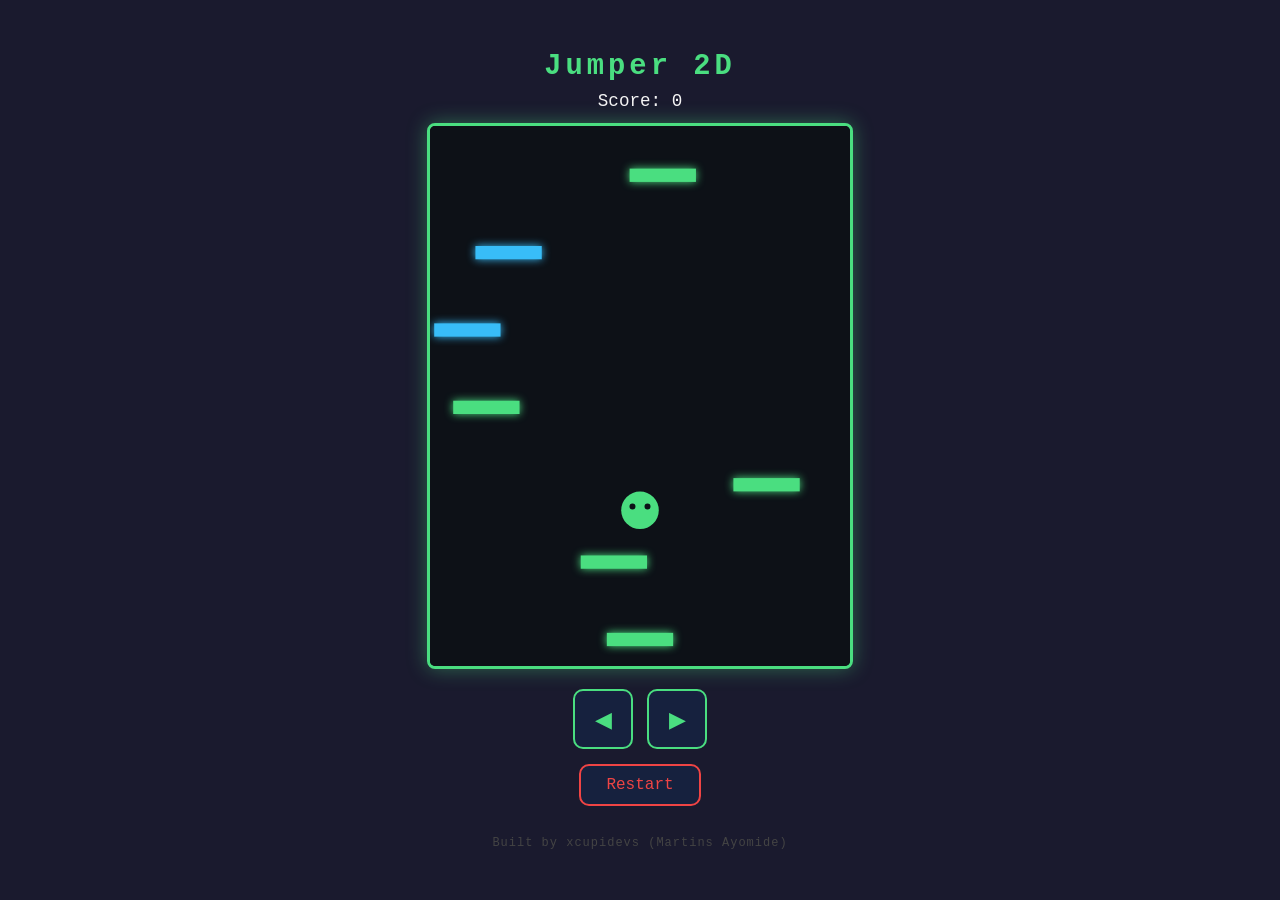
<file: Jump 2D 🦘/index.html>
<!DOCTYPE html>
<html lang="en">
<head>
  <meta charset="UTF-8">
  <meta name="viewport" content="width=device-width, initial-scale=1.0">
  <title>Jumper 2D</title>
  <link rel="stylesheet" href="style.css">
</head>
<body>

  <div class="game-container">
    <h1>Jumper 2D</h1>
    <p id="score">Score: 0</p>
    <canvas id="game"></canvas>

    <div class="controls">
      <button id="left" class="ctrl-btn">◀</button>
      <button id="right" class="ctrl-btn">▶</button>
    </div>

    <button id="restart" class="restart-btn">Restart</button>
    <p id="game-over" class="hidden">Game Over!</p>
  </div>

  <footer class="watermark">Built by xcupidevs (Martins Ayomide)</footer>

  <script src="script.js"></script>
</body>
</html>
</file>
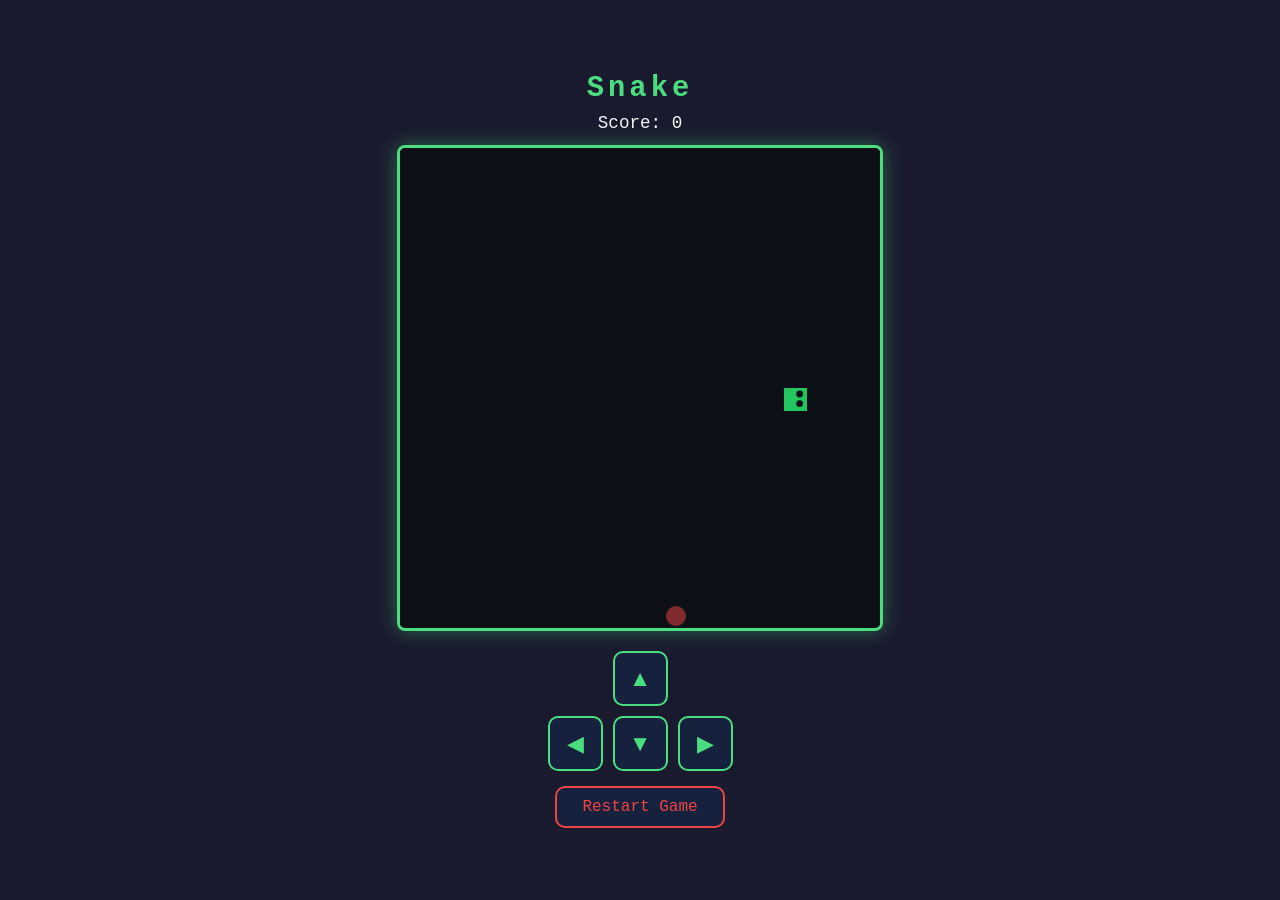
<file: Snake Deluxe 🐍/index.html>
<!DOCTYPE html>
<html lang="en">
<head>
  <meta charset="UTF-8">
  <meta name="viewport" content="width=device-width, initial-scale=1.0">
  <title>Snake Game</title>
  <link rel="stylesheet" href="style.css">
</head>
<body>

  <div class="game-container">
    <h1>Snake</h1>
    <p id="score">Score: 0</p>
    <canvas id="game"></canvas>

    <div class="controls">
      <button id="up" class="ctrl-btn up">▲</button>
      <div class="controls-row">
        <button id="left" class="ctrl-btn">◀</button>
        <button id="down" class="ctrl-btn">▼</button>
        <button id="right" class="ctrl-btn">▶</button>
      </div>
    </div>

    <button id="restart" class="restart-btn">Restart Game</button>
    <p id="game-over" class="hidden">Game Over!</p>
  </div>

  <script src="script.js"></script>
</body>
</html>
</file>
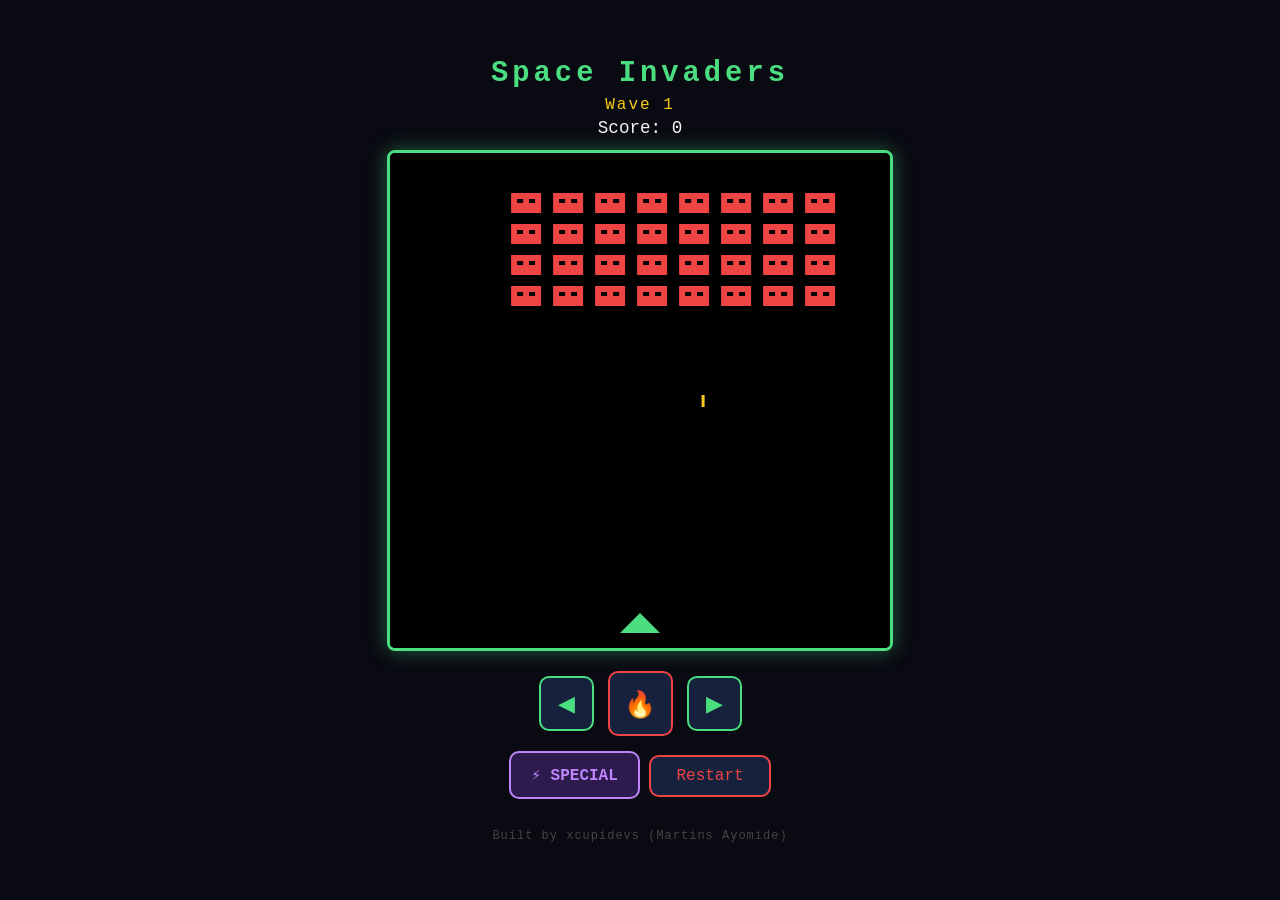
<file: Space Invanders 👾/index.html>
<!DOCTYPE html>
<html lang="en">
<head>
  <meta charset="UTF-8">
  <meta name="viewport" content="width=device-width, initial-scale=1.0">
  <title>Space Invaders</title>
  <link rel="stylesheet" href="style.css">
</head>
<body>

  <div class="game-container">
    <h1>Space Invaders</h1>
    <p id="wave">Wave 1</p>
    <p id="score">Score: 0</p>
    <canvas id="game"></canvas>

    <div class="controls">
      <button id="left" class="ctrl-btn">◀</button>
      <button id="shoot" class="ctrl-btn shoot-btn">🔥</button>
      <button id="right" class="ctrl-btn">▶</button>
    </div>

    <button id="special" class="special-btn">⚡ SPECIAL</button>
    <button id="restart" class="restart-btn">Restart</button>
    <p id="game-over" class="hidden">Game Over!</p>
  </div>

  <footer class="watermark">Built by xcupidevs (Martins Ayomide)</footer>

  <script src="script.js"></script>
</body>
</html>
</file>
<file: Jump 2D 🦘/style.css>
* {
  margin: 0;
  padding: 0;
  box-sizing: border-box;
}

body {
  min-height: 100vh;
  display: flex;
  flex-direction: column;
  justify-content: center;
  align-items: center;
  background: #1a1a2e;
  font-family: 'Courier New', monospace;
  overflow-x: hidden;
}

.game-container {
  text-align: center;
  color: #fff;
  width: 100%;
  padding: 10px;
}

h1 {
  font-size: 1.8rem;
  margin-bottom: 8px;
  color: #4ade80;
  letter-spacing: 4px;
}

#score {
  font-size: 1.1rem;
  margin-bottom: 12px;
  color: #f4f4f4;
}

canvas {
  display: block;
  margin: 0 auto;
  border: 3px solid #4ade80;
  border-radius: 8px;
  box-shadow: 0 0 20px rgba(74, 222, 128, 0.4);
  max-width: 100%;
  background: #0d1117;
}

#game-over {
  margin-top: 12px;
  font-size: 1.1rem;
  color: #ef4444;
  font-weight: bold;
}

.hidden {
  display: none;
}

.controls {
  margin-top: 20px;
  display: flex;
  justify-content: center;
  gap: 14px;
}

.ctrl-btn {
  width: 60px;
  height: 60px;
  font-size: 1.4rem;
  background: #16213e;
  color: #4ade80;
  border: 2px solid #4ade80;
  border-radius: 10px;
  cursor: pointer;
  user-select: none;
  transition: background 0.15s;
}

.ctrl-btn:active {
  background: #4ade80;
  color: #16213e;
}

.restart-btn {
  margin-top: 15px;
  padding: 10px 25px;
  font-size: 1rem;
  background: #16213e;
  color: #ef4444;
  border: 2px solid #ef4444;
  border-radius: 10px;
  cursor: pointer;
  font-family: 'Courier New', monospace;
}

.restart-btn:active {
  background: #ef4444;
  color: #16213e;
}

.watermark {
  margin-top: 20px;
  margin-bottom: 10px;
  font-size: 0.75rem;
  color: #444;
  letter-spacing: 1px;
}
</file>
<file: Snake Deluxe 🐍/style.css>
* {
  margin: 0;
  padding: 0;
  box-sizing: border-box;
}

body {
  min-height: 100vh;
  display: flex;
  justify-content: center;
  align-items: center;
  background: #1a1a2e;
  font-family: 'Courier New', monospace;
  overflow-x: hidden;
}

.game-container {
  text-align: center;
  color: #fff;
  width: 100%;
  padding: 10px;
}

h1 {
  font-size: 1.8rem;
  margin-bottom: 8px;
  color: #4ade80;
  letter-spacing: 4px;
}

#score {
  font-size: 1.1rem;
  margin-bottom: 12px;
  color: #f4f4f4;
}

canvas {
  display: block;
  margin: 0 auto;
  border: 3px solid #4ade80;
  border-radius: 8px;
  box-shadow: 0 0 20px rgba(74, 222, 128, 0.4);
  max-width: 100%;
}

#game-over {
  margin-top: 12px;
  font-size: 1.1rem;
  color: #ef4444;
  font-weight: bold;
}

.hidden {
  display: none;
}

.controls {
  margin-top: 20px;
  display: flex;
  flex-direction: column;
  align-items: center;
  gap: 10px;
}

.controls-row {
  display: flex;
  gap: 10px;
}

.ctrl-btn {
  width: 55px;
  height: 55px;
  font-size: 1.4rem;
  background: #16213e;
  color: #4ade80;
  border: 2px solid #4ade80;
  border-radius: 10px;
  cursor: pointer;
  user-select: none;
  transition: background 0.15s;
}

.ctrl-btn:active {
  background: #4ade80;
  color: #16213e;
}

.restart-btn {
  margin-top: 15px;
  padding: 10px 25px;
  font-size: 1rem;
  background: #16213e;
  color: #ef4444;
  border: 2px solid #ef4444;
  border-radius: 10px;
  cursor: pointer;
  font-family: 'Courier New', monospace;
}

.restart-btn:active {
  background: #ef4444;
  color: #16213e;
}
</file>
<file: Space Invanders 👾/style.css>
* {
  margin: 0;
  padding: 0;
  box-sizing: border-box;
}

body {
  min-height: 100vh;
  display: flex;
  flex-direction: column;
  justify-content: center;
  align-items: center;
  background: #0a0a12;
  font-family: 'Courier New', monospace;
  overflow-x: hidden;
}

.game-container {
  text-align: center;
  color: #fff;
  width: 100%;
  padding: 10px;
}

h1 {
  font-size: 1.8rem;
  margin-bottom: 6px;
  color: #4ade80;
  letter-spacing: 4px;
}

#wave {
  font-size: 1rem;
  color: #facc15;
  margin-bottom: 4px;
  letter-spacing: 2px;
}

#score {
  font-size: 1.1rem;
  margin-bottom: 12px;
  color: #f4f4f4;
}

canvas {
  display: block;
  margin: 0 auto;
  border: 3px solid #4ade80;
  border-radius: 8px;
  box-shadow: 0 0 20px rgba(74, 222, 128, 0.4);
  max-width: 100%;
  background: #000;
}

#game-over {
  margin-top: 12px;
  font-size: 1.1rem;
  color: #ef4444;
  font-weight: bold;
}

.hidden {
  display: none;
}

.controls {
  margin-top: 20px;
  display: flex;
  justify-content: center;
  align-items: center;
  gap: 14px;
}

.ctrl-btn {
  width: 55px;
  height: 55px;
  font-size: 1.4rem;
  background: #16213e;
  color: #4ade80;
  border: 2px solid #4ade80;
  border-radius: 10px;
  cursor: pointer;
  user-select: none;
  transition: background 0.15s;
}

.ctrl-btn:active {
  background: #4ade80;
  color: #16213e;
}

.shoot-btn {
  width: 65px;
  height: 65px;
  font-size: 1.6rem;
  border-color: #ef4444;
  color: #ef4444;
}

.shoot-btn:active {
  background: #ef4444;
  color: #16213e;
}

.special-btn {
  margin-top: 15px;
  padding: 12px 20px;
  font-size: 1rem;
  font-weight: bold;
  background: #2d1b4e;
  color: #c084fc;
  border: 2px solid #c084fc;
  border-radius: 10px;
  cursor: pointer;
  font-family: 'Courier New', monospace;
  transition: all 0.2s;
}

.special-btn:active:not(:disabled) {
  background: #c084fc;
  color: #16213e;
}

.special-btn:disabled {
  opacity: 0.4;
  cursor: not-allowed;
  border-color: #555;
  color: #555;
}

.special-btn.active-mode {
  background: #c084fc;
  color: #16213e;
  box-shadow: 0 0 15px rgba(192, 132, 252, 0.7);
}

.restart-btn {
  margin-top: 15px;
  padding: 10px 25px;
  font-size: 1rem;
  background: #16213e;
  color: #ef4444;
  border: 2px solid #ef4444;
  border-radius: 10px;
  cursor: pointer;
  font-family: 'Courier New', monospace;
}

.restart-btn:active {
  background: #ef4444;
  color: #16213e;
}

.watermark {
  margin-top: 20px;
  margin-bottom: 10px;
  font-size: 0.75rem;
  color: #444;
  letter-spacing: 1px;
}
</file>
